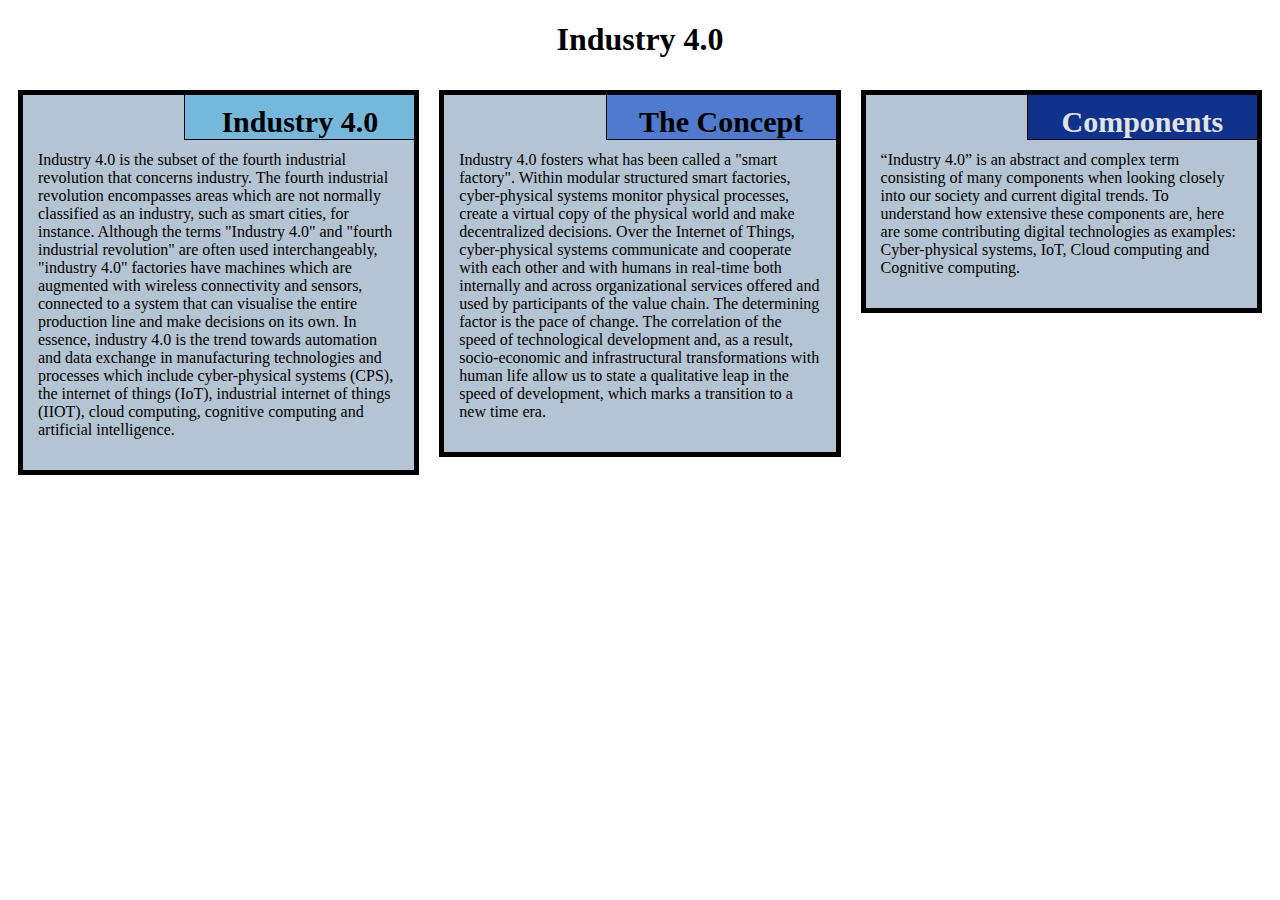
<file: index.html>
<!DOCTYPE html>
<html lang="en">

<head>
    <meta charset="utf-8">
    <meta name="viewport" content="width=device-width, initial-scale=1">
    <title>Assignment Solution for Module 2</title>
    <link rel="stylesheet" href="css/style.css">
</head>

<body>
    <h1>Industry 4.0</h1>
    <div class="row">
        <div class="col-lg-4 col-md-6 col-sm-12">
            <section class="lebesgue">
                <h2>Industry 4.0</h2>
                <p>
                    Industry 4.0 is the subset of the fourth industrial revolution that concerns industry. The fourth industrial revolution encompasses areas which are not normally classified as an industry, such as smart cities, for instance.

Although the terms "Industry 4.0" and "fourth industrial revolution" are often used interchangeably, "industry 4.0" factories have machines which are augmented with wireless connectivity and sensors, connected to a system that can visualise the entire production line and make decisions on its own.

In essence, industry 4.0 is the trend towards automation and data exchange in manufacturing technologies and processes which include cyber-physical systems (CPS), the internet of things (IoT), industrial internet of things (IIOT), cloud computing, cognitive computing and artificial intelligence.
                </p>
            </section>
        </div>
        <div class="col-lg-4 col-md-6 col-sm-12">
            <section class="fubini">
                <h2>The Concept</h2>
                <p>
                    Industry 4.0 fosters what has been called a "smart factory". Within modular structured smart factories, cyber-physical systems monitor physical processes, create a virtual copy of the physical world and make decentralized decisions. Over the Internet of Things, cyber-physical systems communicate and cooperate with each other and with humans in real-time both internally and across organizational services offered and used by participants of the value chain.

The determining factor is the pace of change. The correlation of the speed of technological development and, as a result, socio-economic and infrastructural transformations with human life allow us to state a qualitative leap in the speed of development, which marks a transition to a new time era.
                </p>
            </section>
        </div>
        <div class="col-lg-4 col-md-12 col-sm-12">
            <section class="luzin">
                <h2>Components</h2>
                <p>
                    “Industry 4.0” is an abstract and complex term consisting of many components when looking closely into our society and current digital trends. To understand how extensive these components are, here are some contributing digital technologies as examples: Cyber-physical systems, IoT, Cloud computing and Cognitive computing.
                </p>
            </section>
        </div>
    </div>
</body>

</html>
</file>
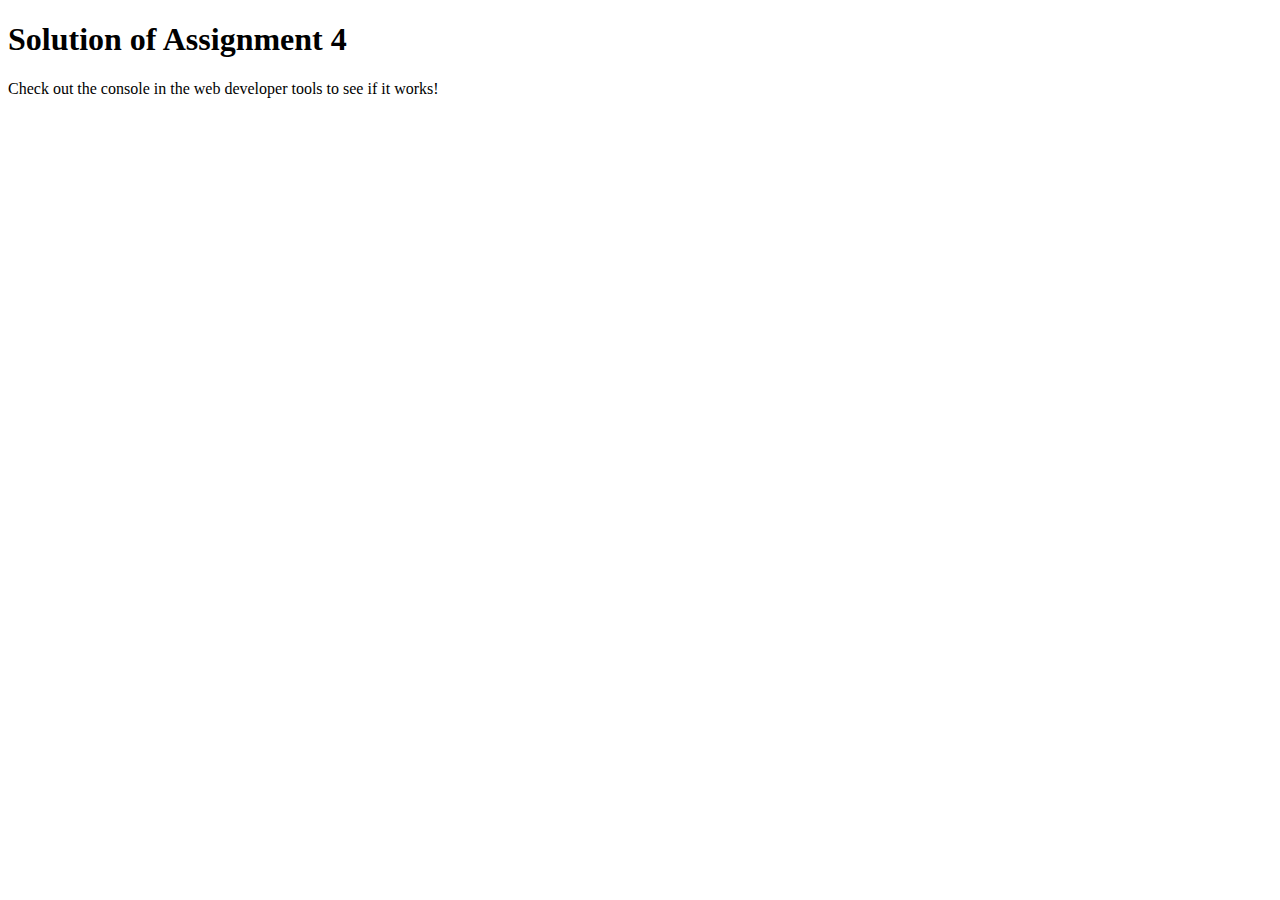
<file: Mod-4-Soln/index.html>
<!DOCTYPE html>
<html>

<head>
    <meta charset="utf-8">
    <title>Assignment Solution for Module 4</title>
    <script src="SpeakHello.js"></script>
    <script src="SpeakGoodBye.js"></script>
    <script src="script.js"></script>
</head>

<body>
    <h1>Solution of Assignment 4</h1>
    <p>Check out the console in the web developer tools to see if it works!</p>
</body>

</html>
</file>
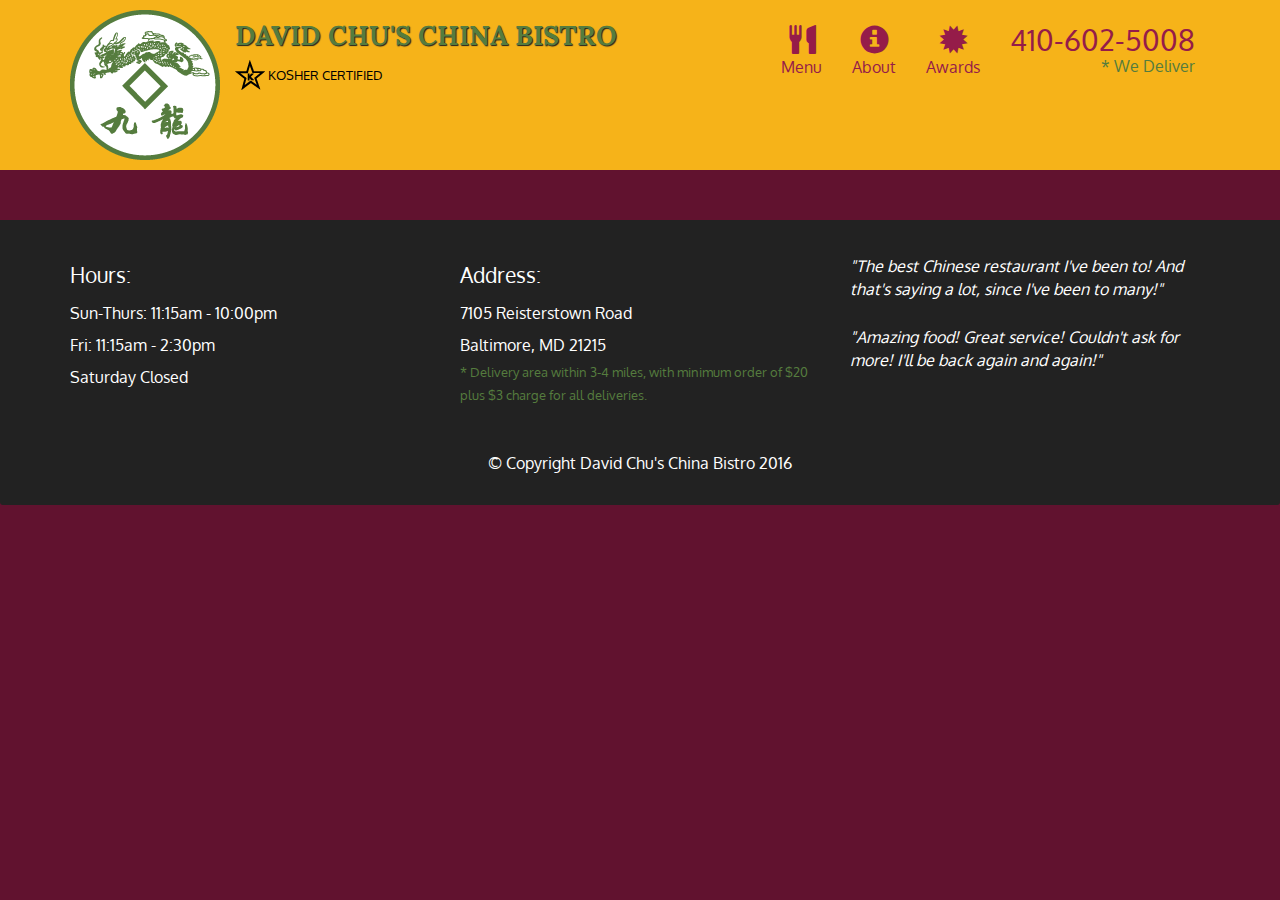
<file: Mod-5-Soln/index.html>
<!doctype html>
<html lang="en">
  <head>
    <meta charset="utf-8">
    <meta http-equiv="X-UA-Compatible" content="IE=edge">
    <meta name="viewport" content="width=device-width, initial-scale=1">
    <title>David Chu's China Bistro</title>
    <link rel="stylesheet" href="css/bootstrap.min.css">
    <link rel="stylesheet" href="css/styles.css">
    <link href='https://fonts.googleapis.com/css?family=Oxygen:400,300,700' rel='stylesheet' type='text/css'>
    <link href='https://fonts.googleapis.com/css?family=Lora' rel='stylesheet' type='text/css'>
  </head>
<body>
  <header>
    <nav id="header-nav" class="navbar navbar-default">
      <div class="container">
        <div class="navbar-header">
          <a href="index.html" class="pull-left visible-md visible-lg">
            <div id="logo-img" alt="Logo image"></div>
          </a>

          <div class="navbar-brand">
            <a href="index.html"><h1>David Chu's China Bistro</h1></a>
            <p>
              <img src="images/star-k-logo.png" alt="Kosher certification">
              <span>Kosher Certified</span>
            </p>
          </div>

          <button id="navbarToggle" type="button" class="navbar-toggle collapsed" data-toggle="collapse" data-target="#collapsable-nav" aria-expanded="false">
            <span class="sr-only">Toggle navigation</span>
            <span class="icon-bar"></span>
            <span class="icon-bar"></span>
            <span class="icon-bar"></span>
          </button>
        </div>
        
        <div id="collapsable-nav" class="collapse navbar-collapse">
           <ul id="nav-list" class="nav navbar-nav navbar-right">
            <li id="navHomeButton" class="visible-xs active">
              <a href="index.html">
                <span class="glyphicon glyphicon-home"></span> Home</a>
            </li>
            <li id="navMenuButton">
              <a href="#" onclick="$dc.loadMenuCategories();">
                <span class="glyphicon glyphicon-cutlery"></span><br class="hidden-xs"> Menu</a>
            </li>
            <li>
              <a href="#">
                <span class="glyphicon glyphicon-info-sign"></span><br class="hidden-xs"> About</a>
            </li>
            <li>
              <a href="#">
                <span class="glyphicon glyphicon-certificate"></span><br class="hidden-xs"> Awards</a>
            </li>
            <li id="phone" class="hidden-xs">
              <a href="tel:410-602-5008">
                <span>410-602-5008</span></a><div>* We Deliver</div>
            </li>
          </ul><!-- #nav-list -->
        </div><!-- .collapse .navbar-collapse -->
      </div><!-- .container -->
    </nav><!-- #header-nav -->
  </header>

  <div id="call-btn" class="visible-xs">
    <a class="btn" href="tel:410-602-5008">
    <span class="glyphicon glyphicon-earphone"></span>
    410-602-5008
    </a>
  </div>
  <div id="xs-deliver" class="text-center visible-xs">* We Deliver</div>

  <div id="main-content" class="container"></div>

  <footer class="panel-footer">
    <div class="container">
      <div class="row">
        <section id="hours" class="col-sm-4">
          <span>Hours:</span><br>
          Sun-Thurs: 11:15am - 10:00pm<br>
          Fri: 11:15am - 2:30pm<br>
          Saturday Closed
          <hr class="visible-xs">
        </section>
        <section id="address" class="col-sm-4">
          <span>Address:</span><br>
          7105 Reisterstown Road<br>
          Baltimore, MD 21215
          <p>* Delivery area within 3-4 miles, with minimum order of $20 plus $3 charge for all deliveries.</p>
          <hr class="visible-xs">
        </section>
        <section id="testimonials" class="col-sm-4">
          <p>"The best Chinese restaurant I've been to! And that's saying a lot, since I've been to many!"</p>
          <p>"Amazing food! Great service! Couldn't ask for more! I'll be back again and again!"</p>
        </section>
      </div>
      <div class="text-center">&copy; Copyright David Chu's China Bistro 2016</div>
    </div>
  </footer>

  <!-- jQuery (Bootstrap JS plugins depend on it) -->
  <script src="js/jquery-2.1.4.min.js"></script>
  <script src="js/bootstrap.min.js"></script>
  <script src="js/ajax-utils.js"></script>
  <script src="js/script.js"></script>
</body>
</html>
</file>
<file: css/style.css>
/* Mirza Fardeen Baig */
* {
    box-sizing: border-box;
    font-family: Palatino;
}

body {
    background-color: #FFFFFF;
}

h1 {
    text-align: center;
    color: black;
}

section {
    border: 5px solid black;
    background-color: #b5c4d2;
    margin: 10px;
}

section>h2 {
    float: right;
    border-bottom: 1px solid black;
    border-left: 1px solid black;
    margin: 0;
    width: 230px;
    text-align: center;
    font-style: Times;
    font-size: 30px;
    font-weight: bold;
    height: 45px;
    padding-top: 10px;
}

section.lebesgue>h2 {
    background-color: #76b8db;
}

section.fubini>h2 {
    background-color: #4f7acd;
}

section.luzin>h2 {
    color: #e2e2e2;
    background-color: #10328a;
}

section>p {
    padding: 40px 15px 15px 15px;
}

.row {
    width: 100%;
}


/* These View options are for Desktops */

@media (min-width: 992px) {
    .col-lg-1, .col-lg-2, .col-lg-3, .col-lg-4, .col-lg-5, .col-lg-6, .col-lg-7, .col-lg-8, .col-lg-9, .col-lg-10, .col-lg-11, .col-lg-12 {
        float: left;
    }
    .col-lg-1 {
        width: 8.33%;
    }
    .col-lg-2 {
        width: 16.66%;
    }
    .col-lg-3 {
        width: 25%;
    }
    .col-lg-4 {
        width: 33.33%;
    }
    .col-lg-5 {
        width: 41.66%;
    }
    .col-lg-6 {
        width: 50%;
    }
    .col-lg-7 {
        width: 58.33%;
    }
    .col-lg-8 {
        width: 66.66%;
    }
    .col-lg-9 {
        width: 74.99%;
    }
    .col-lg-10 {
        width: 83.33%;
    }
    .col-lg-11 {
        width: 91.66%;
    }
    .col-lg-12 {
        width: 100%;
    }
}


/* These view options are for Tablets */

@media (min-width: 768px) and (max-width: 991px) {
    .col-md-1, .col-md-2, .col-md-3, .col-md-4, .col-md-5, .col-md-6, .col-md-7, .col-md-8, .col-md-9, .col-md-10, .col-md-11, .col-md-12 {
        float: left;
    }
    .col-md-1 {
        width: 8.33%;
    }
    .col-md-2 {
        width: 16.66%;
    }
    .col-md-3 {
        width: 25%;
    }
    .col-md-4 {
        width: 33.33%;
    }
    .col-md-5 {
        width: 41.66%;
    }
    .col-md-6 {
        width: 50%;
    }
    .col-md-7 {
        width: 58.33%;
    }
    .col-md-8 {
        width: 66.66%;
    }
    .col-md-9 {
        width: 74.99%;
    }
    .col-md-10 {
        width: 83.33%;
    }
    .col-md-11 {
        width: 91.66%;
    }
    .col-md-12 {
        width: 100%;
    }
}


/* These view options are for Smartphones or Mobiles */

@media (max-width: 767px) {
    .col-sm-1, .col-sm-2, .col-sm-3, .col-sm-4, .col-sm-5, .col-sm-6, .col-sm-7, .col-sm-8, .col-sm-9, .col-sm-10, .col-sm-11, .col-sm-12 {
        float: left;
    }
    .col-sm-1 {
        width: 8.33%;
    }
    .col-sm-2 {
        width: 16.66%;
    }
    .col-sm-3 {
        width: 25%;
    }
    .col-sm-4 {
        width: 33.33%;
    }
    .col-sm-5 {
        width: 41.66%;
    }
    .col-sm-6 {
        width: 50%;
    }
    .col-sm-7 {
        width: 58.33%;
    }
    .col-sm-8 {
        width: 66.66%;
    }
    .col-sm-9 {
        width: 74.99%;
    }
    .col-sm-10 {
        width: 83.33%;
    }
    .col-sm-11 {
        width: 91.66%;
    }
    .col-sm-12 {
        width: 100%;
    }
}
</file>
<file: Mod-5-Soln/css/styles.css>
body {
  font-size: 16px;
  color: #fff;
  background-color: #61122f;
  font-family: 'Oxygen', sans-serif;
}

/** HEADER **/
#header-nav {
  background-color: #f6b319;
  border-radius: 0;
  border: 0;
}

#logo-img {
  background: url('../images/restaurant-logo_large.png') no-repeat;
  width: 150px;
  height: 150px;
  margin: 10px 15px 10px 0;
}

.navbar-brand {
  padding-top: 25px;
}
.navbar-brand h1 { /* Restaurant name */
  font-family: 'Lora', serif;
  color: #557c3e;
  font-size: 1.5em;
  text-transform: uppercase;
  font-weight: bold;
  text-shadow: 1px 1px 1px #222;
  margin-top: 0;
  margin-bottom: 0;
  line-height: .75;
}
.navbar-brand a:hover, .navbar-brand a:focus {
  text-decoration: none;
}
.navbar-brand p { /* Kosher cert */
  color: #000;
  text-transform: uppercase;
  font-size: .7em;
  margin-top: 15px;
}
.navbar-brand p span { /* Star-K */
  vertical-align: middle;
}

#nav-list {
  margin-top: 10px;
}
#nav-list a {
  color: #951C49;
  text-align: center;
}
#nav-list a:hover {
  background: #E7E7E7;
}
#nav-list a span {
  font-size: 1.8em;
}

#phone {
  margin-top: 5px;
}
#phone a { /* Phone number */
  text-align: right;
  padding-bottom: 0;
}
#phone div { /* We Deliver */
  color: #557c3e;
  text-align: right;
  padding-right: 15px;
}

.navbar-header button.navbar-toggle, .navbar-header .icon-bar {
  border: 1px solid #61122f;
}
.navbar-header button.navbar-toggle {
  clear: both;
  margin-top: -30px;
}
/* END HEADER */

/* FOOTER */
.panel-footer {
  margin-top: 30px;
  padding-top: 35px;
  padding-bottom: 30px;
  background-color: #222;
  border-top: 0;
}
.panel-footer div.row {
  margin-bottom: 35px;
}
#hours, #address {
  line-height: 2;
}
#hours > span, #address > span {
  font-size: 1.3em;
}
#address p {
  color: #557c3e;
  font-size: .8em;
  line-height: 1.8;
}
#testimonials {
  font-style: italic;
}
#testimonials p:nth-child(2) {
  margin-top: 25px;
}
/* END FOOTER */



/* HOME PAGE */
.container .jumbotron {
  box-shadow: 0 0 50px #3F0C1F;
  border: 2px solid #3F0C1F;
}

#menu-tile, #specials-tile, #map-tile {
  height: 250px;
  width: 100%;
  margin-bottom: 15px;
  position: relative;
  border: 2px solid #3F0C1F;
  overflow: hidden;
}
#menu-tile:hover, #specials-tile:hover, #map-tile:hover {
  box-shadow: 0 1px 5px 1px #cccccc;
}
#menu-tile {
  background: url('../images/menu-tile.jpg') no-repeat;
  background-position: center;
}
#specials-tile {
  background: url('../images/specials-tile.jpg') no-repeat;
  background-position: center;
}
#menu-tile span, #specials-tile span, #map-tile span {
  position: absolute;
  bottom: 0;
  right: 0;
  width: 100%;
  text-align: center;
  font-size: 1.6em;
  text-transform: uppercase;
  background-color: #000;
  color: #fff;
  opacity: .8;
}
/* END HOME PAGE */

/* MENU CATEGORIES PAGE */
.category-tile { 
  position: relative;
  border: 2px solid #3F0C1F;
  overflow: hidden;
  width: 200px;
  height: 200px;
  margin: 0 auto 15px;
}
.category-tile span {
  position: absolute;
  bottom: 0;
  right: 0;
  width: 100%;
  text-align: center;
  font-size: 1.2em;
  text-transform: uppercase;
  background-color: #000;
  color: #fff;
  opacity: .8;
}
.category-tile:hover {
  box-shadow: 0 1px 5px 1px #cccccc;
}

#menu-categories-title + div {
  margin-bottom: 50px;
}
/* END MENU CATEGORIES PAGE */

/* SINGLE CATEGORY PAGE */
.menu-item-tile {
  margin-bottom: 25px;
}
.menu-item-tile hr {
  width: 80%;
}
.menu-item-tile .menu-item-price {
  font-size: 1.1em;
  text-align: right;
  margin-top: -15px;
  margin-right: -15px;
}
.menu-item-tile .menu-item-price span {
  font-size: .6em;
}
.menu-item-photo {
  position: relative;
  border: 2px solid #3F0C1F; 
  overflow: hidden;
  padding: 0;
  margin-right: -15px;
  margin-left: auto;
  margin-bottom: 20px;
  max-width: 250px;
}
.menu-item-photo div {
  position: absolute;
  bottom: 0;
  right: 0;
  width: 80px;
  background-color: #557c3e;
  text-align: center;
}
.menu-item-description {
  padding-right: 30px;
}
h3.menu-item-title {
  margin: 0 0 10px;
}
.menu-item-details {
  font-size: .9em;
  font-style: italic;
}
/* END SINGLE CATEGORY PAGE */


/********** Large devices only **********/
@media (min-width: 1200px) {
  .container .jumbotron {
    background: url('../images/jumbotron_1200.jpg') no-repeat;
    height: 675px;
  }
}

/********** Medium devices only **********/
@media (min-width: 992px) and (max-width: 1199px) {
  /* Header */
  #logo-img {
    background: url('../images/restaurant-logo_medium.png') no-repeat;
    width: 100px;
    height: 100px;
    margin: 5px 5px 5px 0;
  }
  /* End Header */

  /* Home Page */
  .container .jumbotron {
    background: url('../images/jumbotron_992.jpg') no-repeat;
    height: 558px;
  }
  /* End Home Page */
}

/********** Small devices only **********/
@media (min-width: 768px) and (max-width: 991px) {
  /* Home Page */
  .container .jumbotron {
    background: url('../images/jumbotron_768.jpg') no-repeat;
    height: 432px;
  }
  /* End Home Page */
}

/********** Extra small devices only **********/
@media (max-width: 767px) {
  /* Header */
  .navbar-brand {
    padding-top: 10px;
    height: 80px;
  }
  .navbar-brand h1 { /* Restaurant name */
    padding-top: 10px;
    font-size: 5vw; /* 1vw = 1% of viewport width */
  }
  .navbar-brand p { /* Kosher cert */
    font-size: .6em;
    margin-top: 12px;
  }
  .navbar-brand p img { /* Star-K */
    height: 20px;
  }

  #collapsable-nav a { /* Collapsed nav menu text */
    font-size: 1.2em;
  }
  #collapsable-nav a span { /* Collapsed nav menu glyph */
    font-size: 1em;
    margin-right: 5px;
  }

  #call-btn > a {
    font-size: 1.5em;
    display: block;
    margin: 0 20px;
    padding: 10px;
    border: 2px solid #fff;
    background-color: #f6b319;
    color: #951c49;
  }
  #xs-deliver {
    margin-top: 5px;
    font-size: .7em;
    letter-spacing: .1em;
    text-transform: uppercase;
  }
  /* End Header */

  /* Footer */
  .panel-footer section {
    margin-bottom: 30px;
    text-align: center;
  }
  .panel-footer section:nth-child(3) {
    margin-bottom: 0; /* margin already exists on the whole row */
  }
  .panel-footer section hr {
    width: 50%;
  }
  /* End Footer */

  /* Home Page */
  .container .jumbotron {
    margin-top: 30px;
    padding: 0;
  }
  #menu-tile, #specials-tile {
    width: 360px;
    margin: 0 auto 15px;
  }

  .menu-item-photo {
    margin-right: auto;
  }
  .menu-item-tile .menu-item-price {
    text-align: center;
  }
  .menu-item-description {
    text-align: center;;
  }
}


/********** Super extra small devices Only :-) (e.g., iPhone 4) **********/
@media (max-width: 479px) {
  /* Header */
  .navbar-brand h1 { /* Restaurant name */
    padding-top: 5px;
    font-size: 6vw;
  }
  /* End Header */
  
  /* Home page */
  #menu-tile, #specials-tile {
    width: 280px;
    margin: 0 auto 15px;
  }

  .col-xxs-12 {
    position: relative;
    min-height: 1px;
    padding-right: 15px;
    padding-left: 15px;
    float: left;
    width: 100%;
  }
}
</file>
